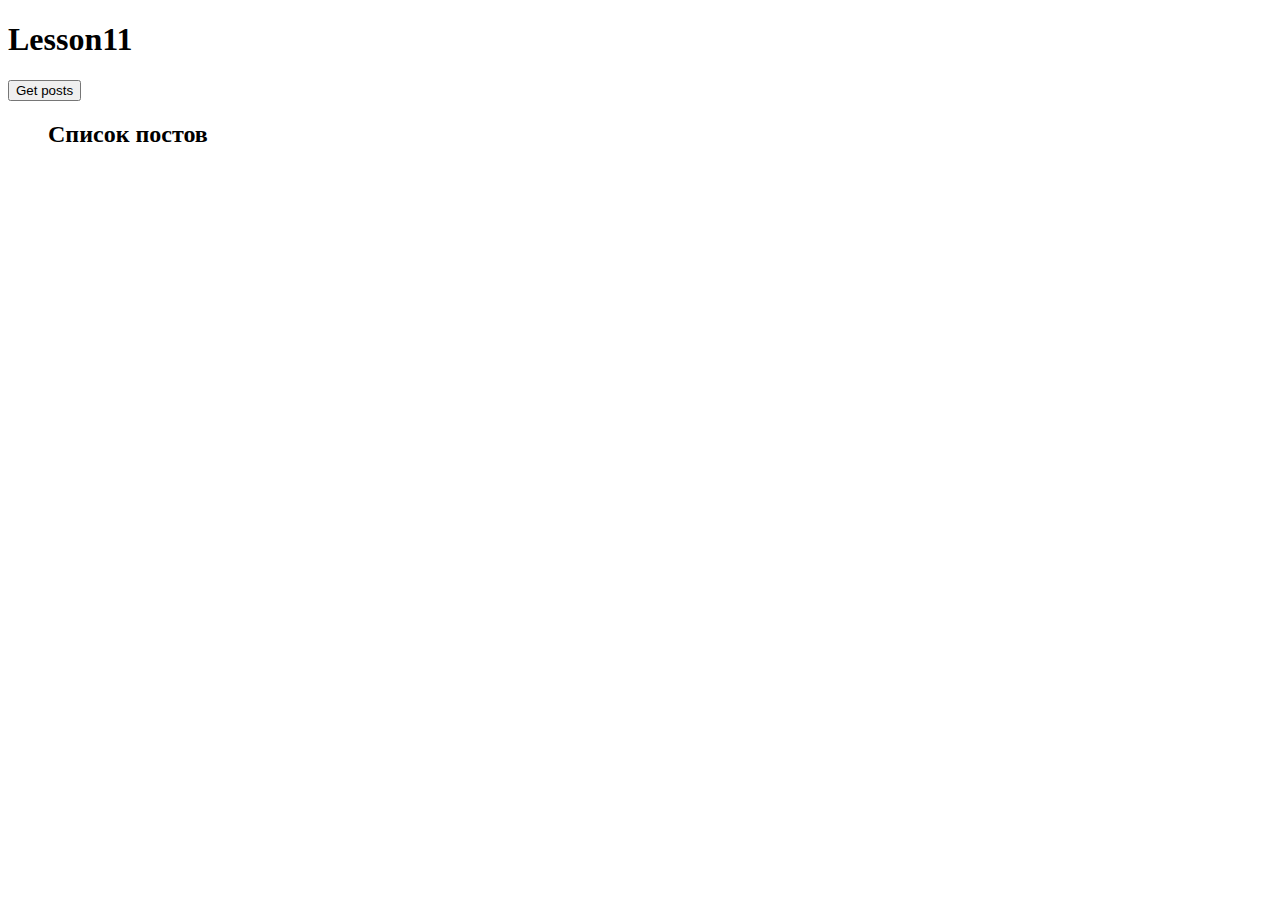
<file: lesson11/index.html>
<!DOCTYPE html>
<html lang="en">
  <head>
    <meta charset="UTF-8" />
    <meta name="viewport" content="width=device-width, initial-scale=1.0" />
    <title>Document</title>
  </head>
  <body>
    <h1>Lesson11</h1>
    <button class="button">Get posts</button>
    <ul class="posts">
      <h2>Список постов</h2>
    </ul>
    <script src="./script.js"></script>
  </body>
</html>
</file>
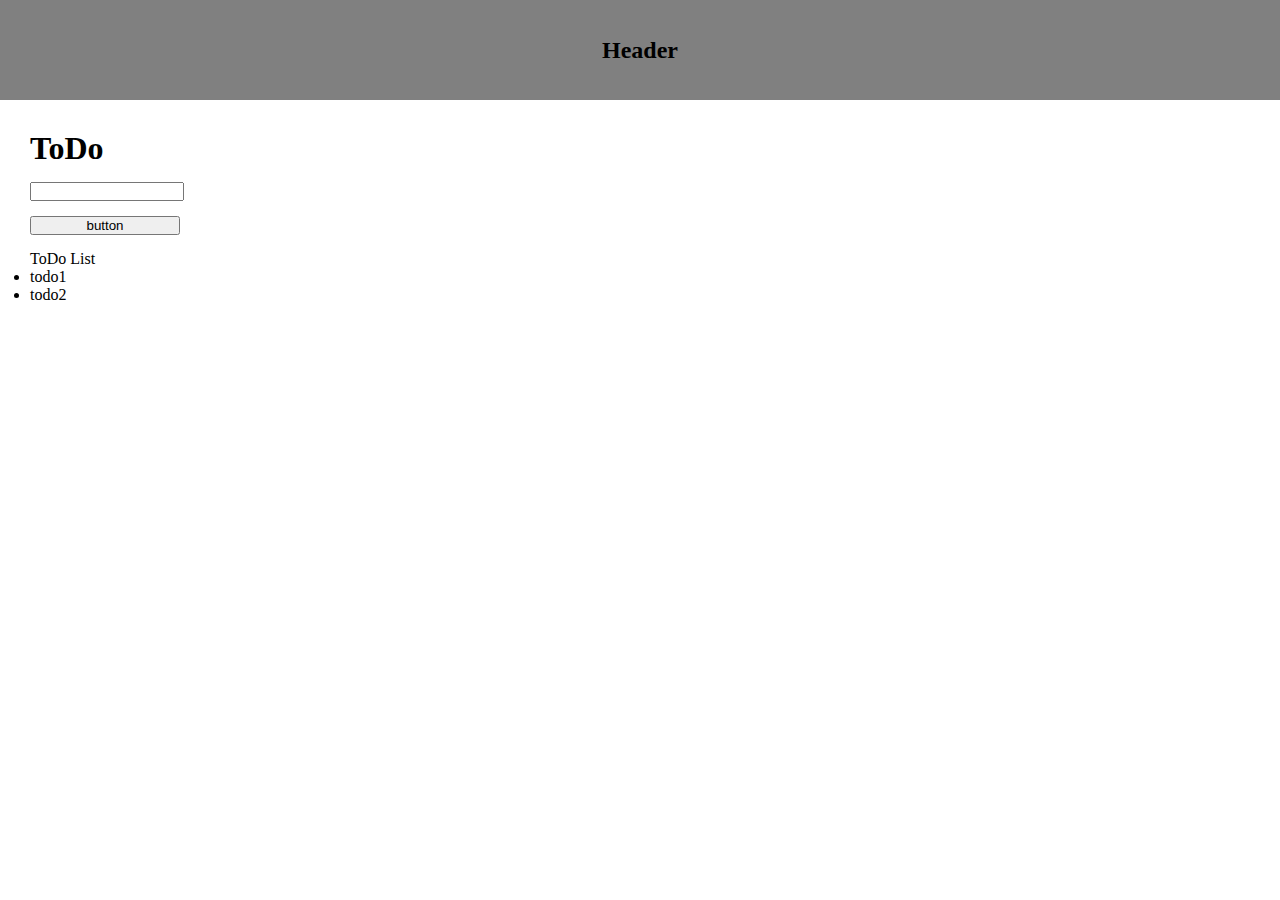
<file: lesson9/index.html>
<!DOCTYPE html>
<html lang="en">
  <head>
    <meta charset="UTF-8" />
    <meta name="viewport" content="width=device-width, initial-scale=1.0" />
    <title>Document</title>
    <link rel="stylesheet" href="./style.css" />
  </head>
  <body>
    <h1 class="first-class">DOM</h1>
    <!-- <form>
      <input type="text" />
      <button type="submit">Send</button>
    </form> -->
    <!-- <div class="button-wrapper">
      <button class="button">button</button>
    </div> -->
    <!-- <h2>comment</h2> -->
    <!-- <ul id="list">
      List
      <li class="item">1</li>
      <li class="item">2</li>
      <li class="item">3</li>
    </ul> -->
    <script src="./script.js"></script>
  </body>
</html>
</file>
<file: lesson9/style.css>
*,
body {
  margin: 0;
  padding: 0;
}
span {
  color: red;
}

.title {
  color: green;
}

.header {
  display: flex;
  justify-content: center;
  align-items: center;
  font-size: 24px;
  font-weight: 700;
}
.container {
  padding: 30px;
  display: flex;
  flex-direction: column;
  gap: 15px;
}
input,
button {
  width: 150px;
}
</file>
